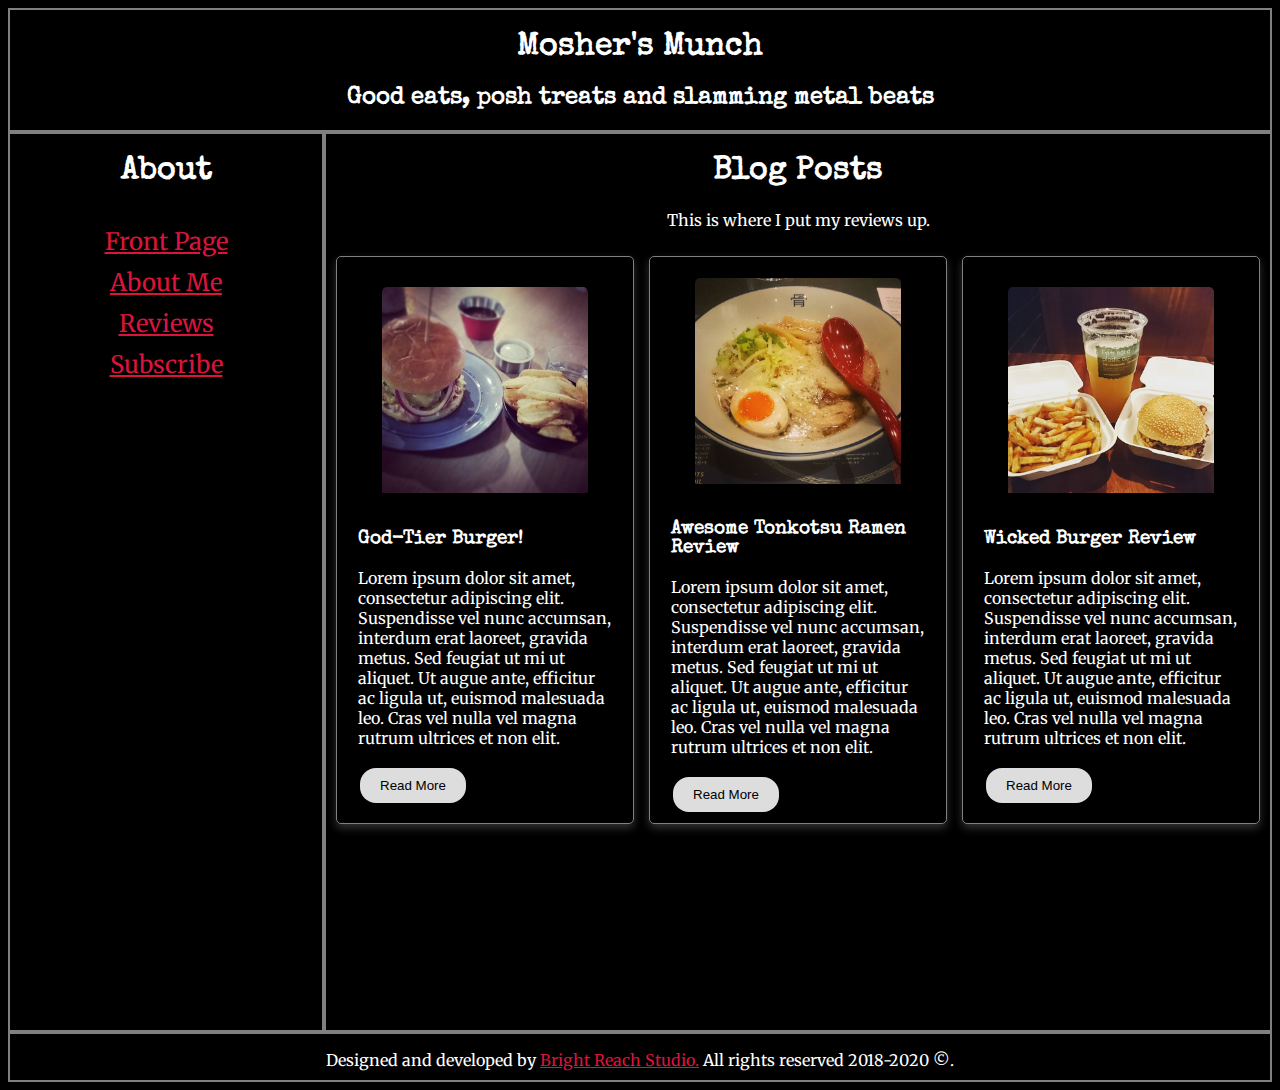
<file: index.html>
<!DOCTYPE html>
<!--[if lt IE 7]>      <html class="no-js lt-ie9 lt-ie8 lt-ie7"> <![endif]-->
<!--[if IE 7]>         <html class="no-js lt-ie9 lt-ie8"> <![endif]-->
<!--[if IE 8]>         <html class="no-js lt-ie9"> <![endif]-->
<!--[if gt IE 8]><!-->
<html class="no-js" lang="en">
<!--<![endif]-->

<head>
    <meta charset="utf-8" />
    <meta http-equiv="X-UA-Compatible" content="IE=edge" />
    <title>
        Mosher's Munch: Good eats, posh treats and slamming metal beats!!
    </title>
    <meta name="description" content="The Main page for Mosher's Munch" />
    <meta name="viewport" content="width=device-width, initial-scale=1" />
    <link rel="stylesheet" href="css/main.css" />
</head>

<body>
    <div id="page-grid">
        <header id="header" class="section-border">
            <div class="center-text">
                <h1>Mosher's Munch</h1>
                <h2>Good eats, posh treats and slamming metal beats</h2>
            </div>
        </header>
        <aside id="menu" class="section-border">
            <div class="center-text">
                <h1>About</h1>
            </div>
            <div class="container">
                <p id="menu-text">
                    <a href="index.html">Front Page</a>
                    <a href="html/about.html">About Me</a>
                    <a href="index.html#blog-grid">Reviews</a>
                    <a href="html/subscribe.html">Subscribe</a>
                </p>
            </div>
        </aside>
        <main id="main" class="section-border">
            <div class="center-text">
                <h1>Blog Posts</h1>
                <p>This is where I put my reviews up.</p>
            </div>
            <div id="blog-grid">
                <div class="card">
                    <figure class="overlay-container">
                        <img class="card-img" src="img/burger2.jpg" alt="God Tier Burger Review" />
                        <div class="overlay">
                            <figcaption class="overlay-text">A God Tier Burger with wedges and BBQ sauce</figcaption>
                        </div>
                    </figure>
                    <div class="card-content">
                        <h3>God-Tier Burger!</h3>
                        <p>Lorem ipsum dolor sit amet, consectetur adipiscing elit. Suspendisse vel nunc accumsan,
                            interdum erat laoreet, gravida metus. Sed feugiat ut mi ut aliquet. Ut augue ante,
                            efficitur ac ligula ut, euismod malesuada leo. Cras vel nulla vel magna rutrum ultrices
                            et non elit. </p>
                        <a href="html/godburger.html"><button class="btn-card">Read More</button></a>
                    </div>
                </div>

                <div class="card">
                    <figure class="overlay-container">
                        <img class="card-img" src="img/ramen.jpg" alt="Awesome Tonkotsu Ramen Review" />
                        <div class="overlay">
                            <figcaption class="overlay-text">An Awesome Tonkotsu Ramen</figcaption>
                        </div>
                    </figure>
                    <div class="card-content">
                        <h3>Awesome Tonkotsu Ramen Review</h3>
                        <p>Lorem ipsum dolor sit amet, consectetur adipiscing elit. Suspendisse vel nunc accumsan,
                            interdum erat laoreet, gravida metus. Sed feugiat ut mi ut aliquet. Ut augue ante,
                            efficitur ac ligula ut, euismod malesuada leo. Cras vel nulla vel magna rutrum ultrices
                            et non elit. </p>
                        <a><button class="btn-card">Read More</button></a>
                    </div>
                </div>

                <div class="card">
                    <figure class="overlay-container">
                        <img class="card-img" src="img/burger.jpg" alt="Wicked Burger Review" />
                        <div class="overlay">
                            <figcaption class="overlay-text">A Wicked Burger with Angry Fries and Beer</figcaption>
                        </div>
                    </figure>
                    <div class="card-content">
                        <h3>Wicked Burger Review</h3>
                        <p>Lorem ipsum dolor sit amet, consectetur adipiscing elit. Suspendisse vel nunc accumsan,
                            interdum erat laoreet, gravida metus. Sed feugiat ut mi ut aliquet. Ut augue ante,
                            efficitur ac ligula ut, euismod malesuada leo. Cras vel nulla vel magna rutrum ultrices
                            et non elit. </p>
                        <a><button class="btn-card">Read More</button></a>
                    </div>
                </div>
            </div>
        </main>
        <footer id="footer" class="section-border">
            <p>
                Designed and developed by <a href="https://www.brightreachstudio.co.uk">Bright Reach Studio.</a> All
                rights reserved
                2018-2020 ©.
            </p>
        </footer>
    </div>
</body>

</html>
</file>
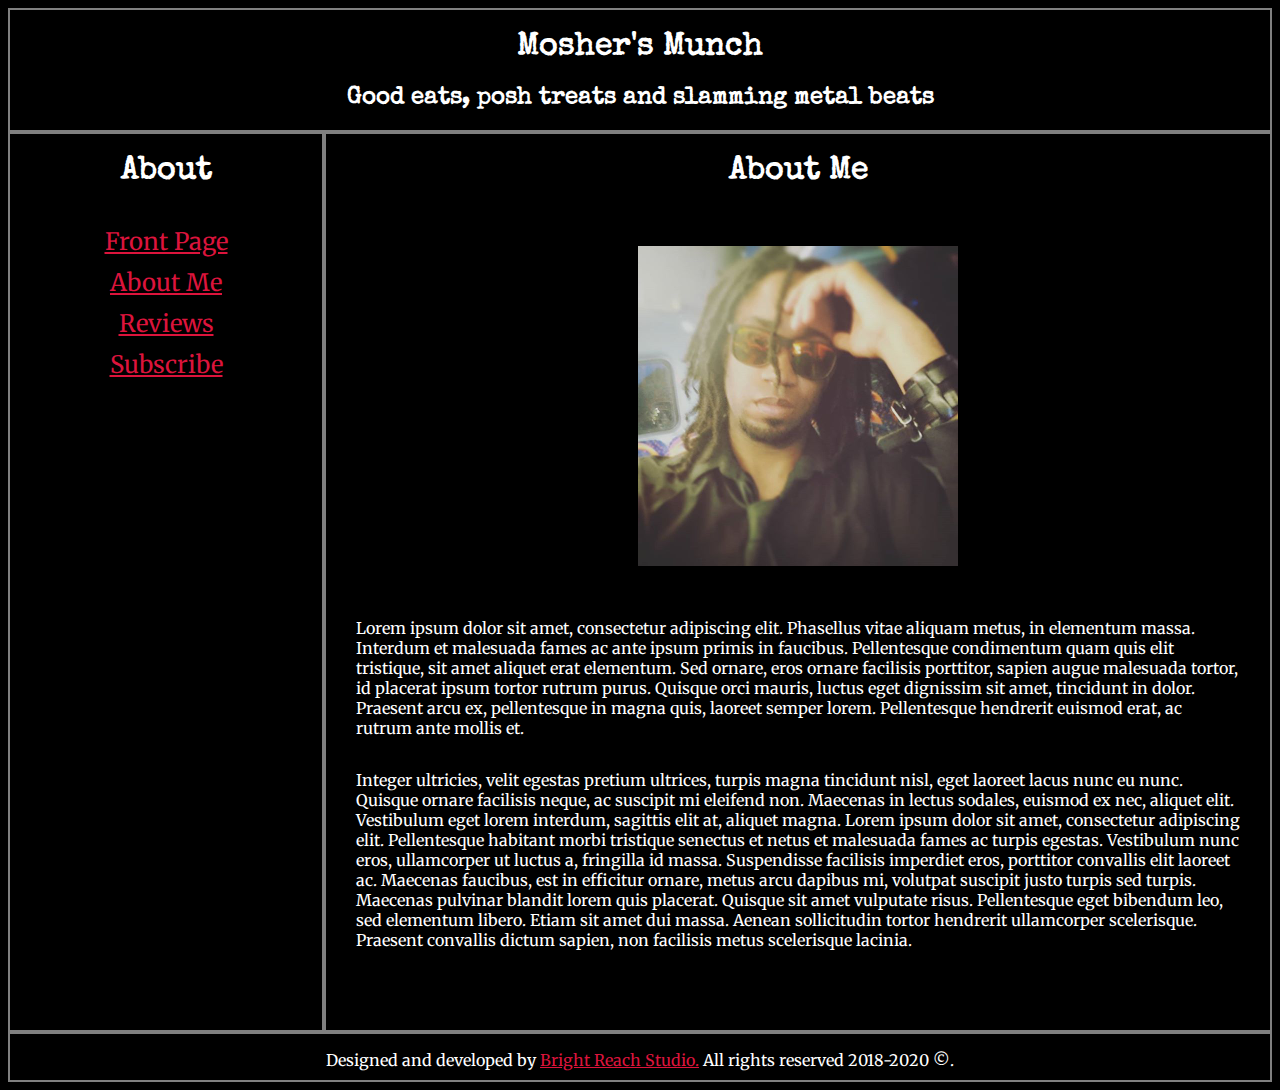
<file: html/about.html>
<!DOCTYPE html>
<!--[if lt IE 7]>      <html class="no-js lt-ie9 lt-ie8 lt-ie7"> <![endif]-->
<!--[if IE 7]>         <html class="no-js lt-ie9 lt-ie8"> <![endif]-->
<!--[if IE 8]>         <html class="no-js lt-ie9"> <![endif]-->
<!--[if gt IE 8]><!-->
<html class="no-js" lang="en">
<!--<![endif]-->

<head>
    <meta charset="utf-8" />
    <meta http-equiv="X-UA-Compatible" content="IE=edge" />
    <title>
        Mosher's Munch: Good eats, posh treats and slamming metal beats!!
    </title>
    <meta name="description" content="The Main page for Mosher's Munch" />
    <meta name="viewport" content="width=device-width, initial-scale=1" />
    <link rel="stylesheet" href="../css/main.css" />
</head>

<body>
    <div id="page-grid">
        <header id="header" class="section-border">
            <div class="center-text">
                <h1>Mosher's Munch</h1>
                <h2>Good eats, posh treats and slamming metal beats</h2>
            </div>
        </header>
        <aside id="menu" class="section-border">
            <div class="center-text">
                <h1>About</h1>
            </div>
            <div class="container">
                <p id="menu-text">
                    <a href="../index.html">Front Page</a>
                    <a href="../html/about.html">About Me</a>
                    <a href="../index.html#blog-grid">Reviews</a>
                    <a href="../html/subscribe.html">Subscribe</a>
                </p>
            </div>
        </aside>
        <main id="main" class="section-border">
            <div class="center-text">
                <h1>About Me</h1>
            </div>

            <div class="container">

                <figure class="overlay-container">
                    <img class="img" src="../img/me.jpg" alt="Yours truly. Craig 'Toshio' Taylor">
                    <div class="overlay">
                        <figcaption class="overlay-text">Yours truly. Craig 'Toshio' Taylor</figcaption>
                    </div>
                </figure>

            </div>

            <div class="container">

                <div class="container-column">
                    <p>
                        Lorem ipsum dolor sit amet, consectetur adipiscing elit. Phasellus vitae aliquam metus, in
                        elementum
                        massa. Interdum et malesuada fames ac ante ipsum primis in faucibus. Pellentesque condimentum
                        quam
                        quis elit tristique, sit amet aliquet erat elementum. Sed ornare, eros ornare facilisis
                        porttitor,
                        sapien augue malesuada tortor, id placerat ipsum tortor rutrum purus. Quisque orci mauris,
                        luctus
                        eget dignissim sit amet, tincidunt in dolor. Praesent arcu ex, pellentesque in magna quis,
                        laoreet
                        semper lorem. Pellentesque hendrerit euismod erat, ac rutrum ante mollis et.</p>

                    <p>
                        Integer ultricies, velit egestas pretium ultrices, turpis magna tincidunt nisl, eget laoreet
                        lacus
                        nunc eu nunc. Quisque ornare facilisis neque, ac suscipit mi eleifend non. Maecenas in lectus
                        sodales, euismod ex nec, aliquet elit. Vestibulum eget lorem interdum, sagittis elit at, aliquet
                        magna. Lorem ipsum dolor sit amet, consectetur adipiscing elit. Pellentesque habitant morbi
                        tristique senectus et netus et malesuada fames ac turpis egestas. Vestibulum nunc eros,
                        ullamcorper
                        ut luctus a, fringilla id massa. Suspendisse facilisis imperdiet eros, porttitor convallis elit
                        laoreet ac. Maecenas faucibus, est in efficitur ornare, metus arcu dapibus mi, volutpat suscipit
                        justo turpis sed turpis. Maecenas pulvinar blandit lorem quis placerat. Quisque sit amet
                        vulputate
                        risus. Pellentesque eget bibendum leo, sed elementum libero. Etiam sit amet dui massa. Aenean
                        sollicitudin tortor hendrerit ullamcorper scelerisque. Praesent convallis dictum sapien, non
                        facilisis metus scelerisque lacinia.
                    </p>
                </div>

        </main>
        <footer id="footer" class="section-border">
            <p>
                Designed and developed by <a href="https://www.brightreachstudio.co.uk">Bright Reach Studio.</a> All
                rights reserved
                2018-2020 ©.
            </p>
        </footer>
    </div>
</body>

</html>
</file>
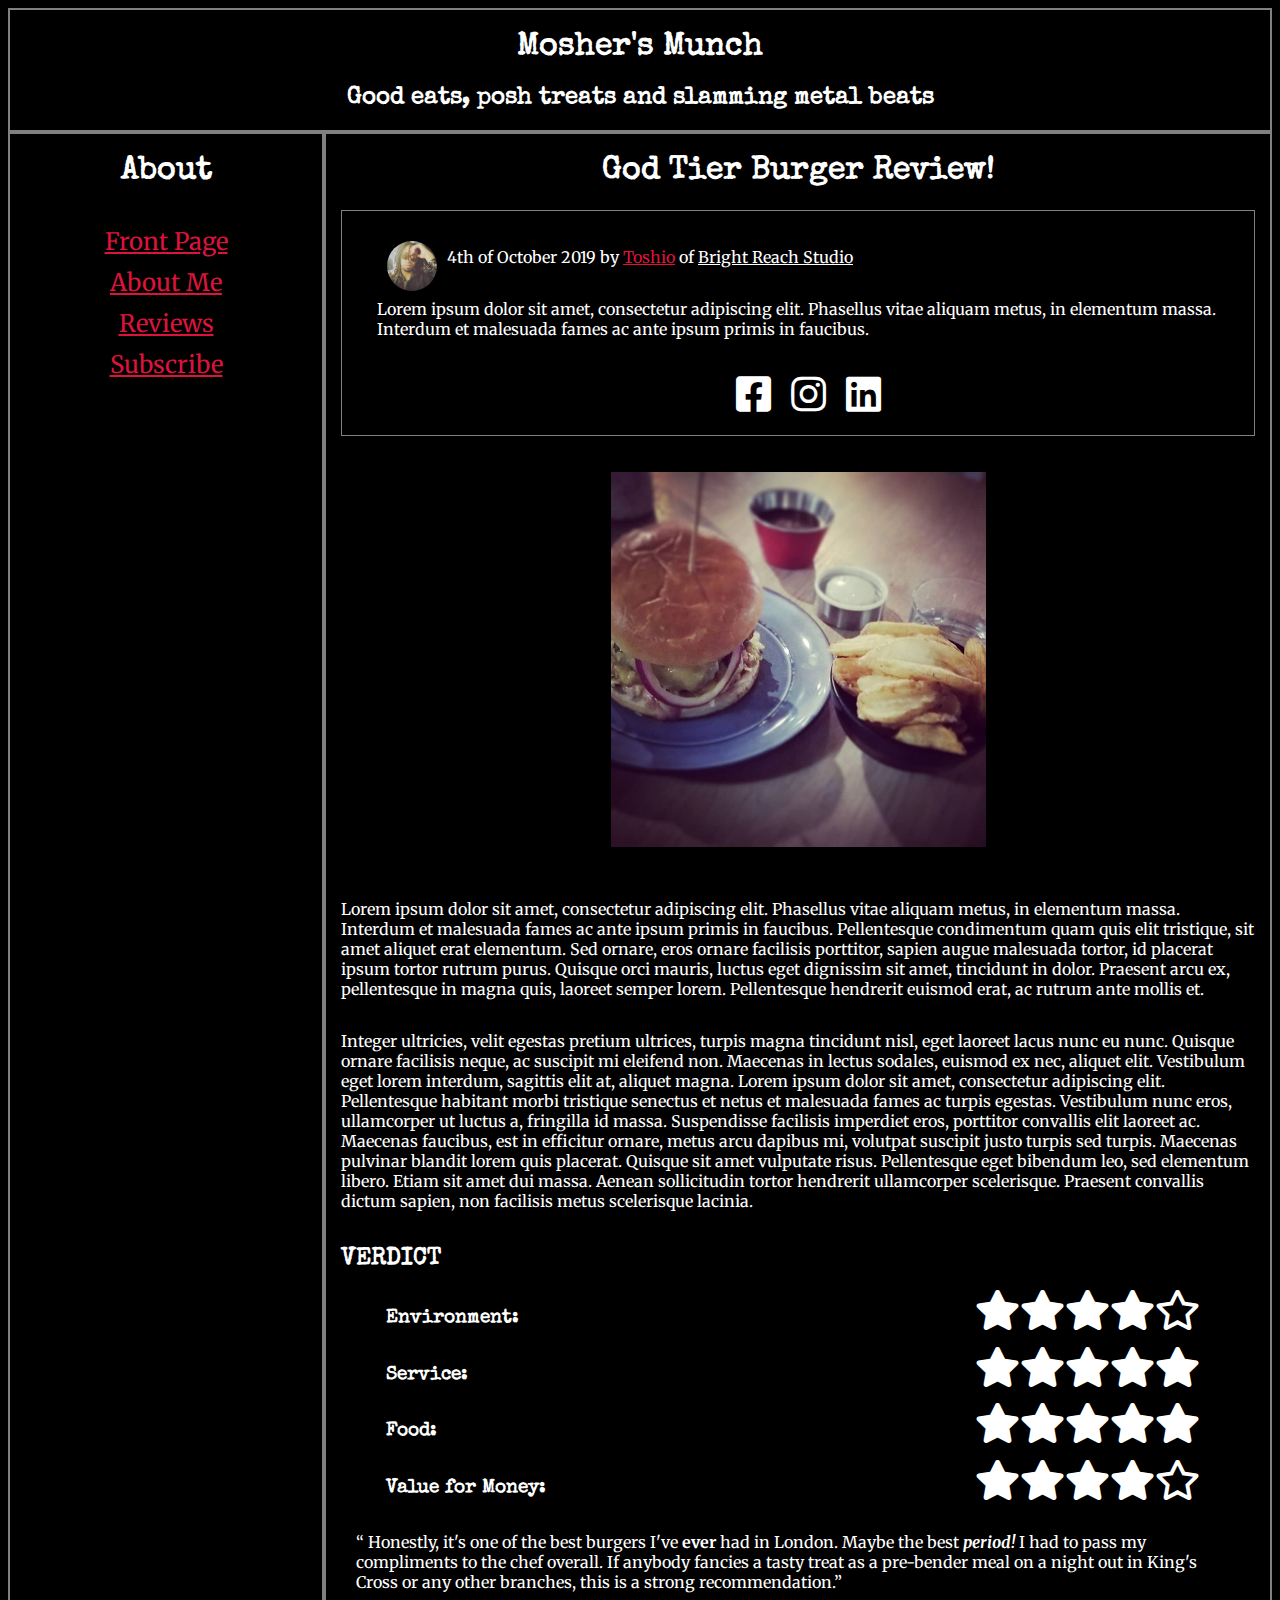
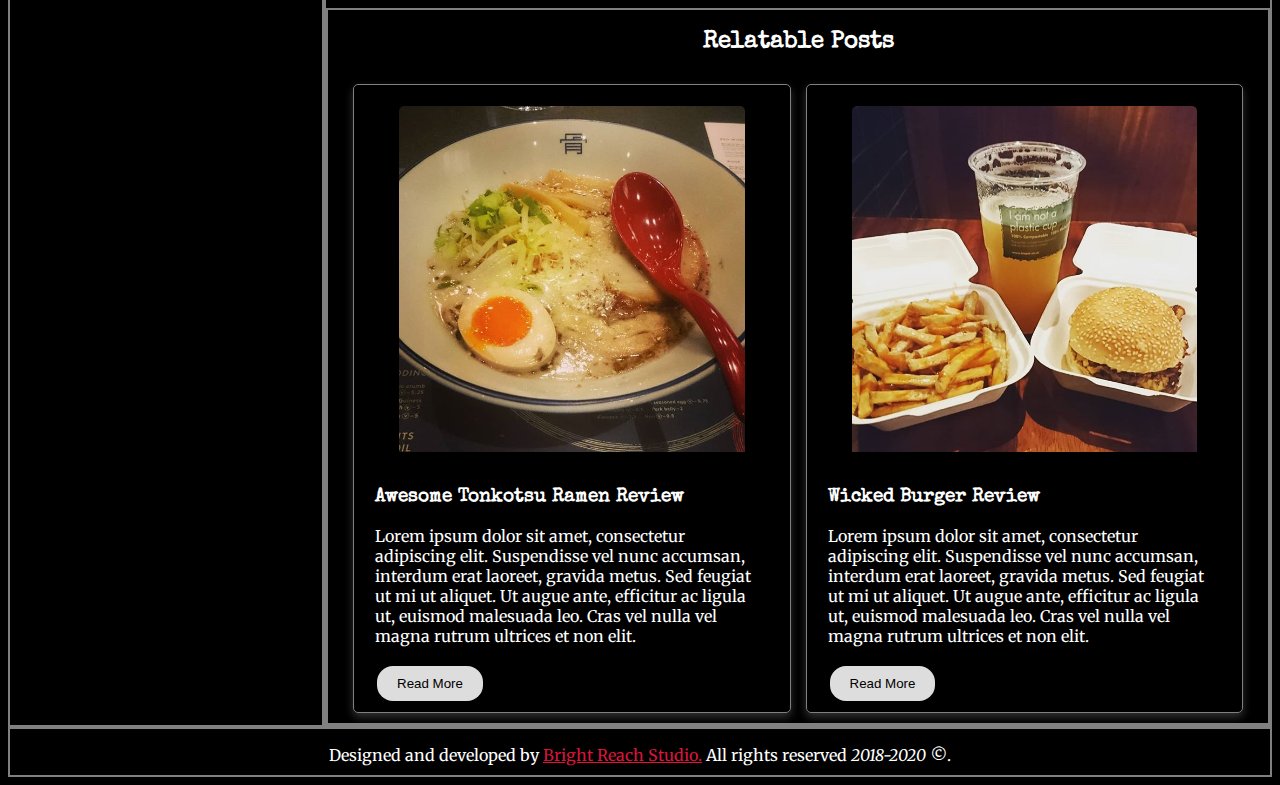
<file: html/godburger.html>
<!DOCTYPE html>
<!--[if lt IE 7]>      <html class="no-js lt-ie9 lt-ie8 lt-ie7"> <![endif]-->
<!--[if IE 7]>         <html class="no-js lt-ie9 lt-ie8"> <![endif]-->
<!--[if IE 8]>         <html class="no-js lt-ie9"> <![endif]-->
<!--[if gt IE 8]><!-->
<html class="no-js" lang="en">
<!--<![endif]-->

<head>
    <meta charset="utf-8" />
    <meta http-equiv="X-UA-Compatible" content="IE=edge" />
    <title>
        Mosher's Munch: Good eats, posh treats and slamming metal beats!!
    </title>
    <meta name="description" content="The Main page for Mosher's Munch" />
    <meta name="viewport" content="width=device-width, initial-scale=1" />
    <link rel="stylesheet" href="../css/main.css" />
    <link rel="stylesheet" href="https://use.fontawesome.com/releases/v5.13.0/css/all.css">
</head>

<body>
    <div id="page-grid">
        <header id="header" class="section-border">
            <div class="center-text">
                <h1>Mosher's Munch</h1>
                <h2>Good eats, posh treats and slamming metal beats</h2>
            </div>
        </header>
        <aside id="menu" class="section-border">
            <div class="center-text">
                <h1>About</h1>
            </div>
            <div class="container">
                <p id="menu-text">
                    <a href="../index.html">Front Page</a>
                    <a href="../html/about.html">About Me</a>
                    <a href="../index.html#blog-grid">Reviews</a>
                    <a href="../html/subscribe.html">Subscribe</a>
                </p>
            </div>
        </aside>
        <main id="main" class="section-border">
            <div class="center-text">
                <h1>God Tier Burger Review!</h1>
            </div>
            <section id="author">
                <div class="container-author">
                    <img src="../img/me.jpg" alt="Avatar of Toshio" class="avatar">
                    <p><time datetime="2019-10-4">4th of October 2019</time> by <a href="../html/about.html">Toshio</a>
                        of
                        <u>Bright Reach Studio</u></p>
                </div>
                <div class="container">
                    <p>Lorem ipsum dolor sit amet, consectetur adipiscing elit. Phasellus vitae aliquam metus, in
                        elementum
                        massa. Interdum et malesuada fames ac ante ipsum primis in faucibus. </p>
                    <span id="fb-icon"><i class="fab fa-facebook-square"></i></span>
                    <span id="insta-icon"><i class="fab fa-instagram"></i></span>
                    <span id="linkd-icon"><i class="fab fa-linkedin"></i></span>

                </div>

            </section>

            <div class="container">
                <figure class="overlay-container">
                    <img class="img" src="../img/burger2.jpg" alt="God Tier Burger Review" />
                    <div class="overlay">
                        <figcaption class="overlay-text">A God Tier Burger with wedges and BBQ sauce</figcaption>
                    </div>
                </figure>
            </div>

            <div class="container-column">
                <p>
                    Lorem ipsum dolor sit amet, consectetur adipiscing elit. Phasellus vitae aliquam metus, in elementum
                    massa. Interdum et malesuada fames ac ante ipsum primis in faucibus. Pellentesque condimentum quam
                    quis elit tristique, sit amet aliquet erat elementum. Sed ornare, eros ornare facilisis porttitor,
                    sapien augue malesuada tortor, id placerat ipsum tortor rutrum purus. Quisque orci mauris, luctus
                    eget dignissim sit amet, tincidunt in dolor. Praesent arcu ex, pellentesque in magna quis, laoreet
                    semper lorem. Pellentesque hendrerit euismod erat, ac rutrum ante mollis et.
                </p>
                <p>
                    Integer ultricies, velit egestas pretium ultrices, turpis magna tincidunt nisl, eget laoreet lacus
                    nunc eu nunc. Quisque ornare facilisis neque, ac suscipit mi eleifend non. Maecenas in lectus
                    sodales, euismod ex nec, aliquet elit. Vestibulum eget lorem interdum, sagittis elit at, aliquet
                    magna. Lorem ipsum dolor sit amet, consectetur adipiscing elit. Pellentesque habitant morbi
                    tristique senectus et netus et malesuada fames ac turpis egestas. Vestibulum nunc eros, ullamcorper
                    ut luctus a, fringilla id massa. Suspendisse facilisis imperdiet eros, porttitor convallis elit
                    laoreet ac. Maecenas faucibus, est in efficitur ornare, metus arcu dapibus mi, volutpat suscipit
                    justo turpis sed turpis. Maecenas pulvinar blandit lorem quis placerat. Quisque sit amet vulputate
                    risus. Pellentesque eget bibendum leo, sed elementum libero. Etiam sit amet dui massa. Aenean
                    sollicitudin tortor hendrerit ullamcorper scelerisque. Praesent convallis dictum sapien, non
                    facilisis metus scelerisque lacinia.
                </p>
            </div>
            <div class="container-column">
                <h2>VERDICT</h2>
                <div class="container-verdict">
                    <h3>Environment: </h3><span class="star-score"><i class="fas fa-star"></i>
                        <i class="fas fa-star"></i><i class="fas fa-star"></i><i class="fas fa-star"></i>
                        <i class="far fa-star"></i>

                    </span>
                </div>
                <div class="container-verdict">
                    <h3>Service: </h3><span class="star-score"><i class="fas fa-star"></i>
                        <i class="fas fa-star"></i><i class="fas fa-star"></i><i class="fas fa-star"></i>
                        <i class="fas fa-star"></i>

                    </span>
                </div>
                <div class="container-verdict">
                    <h3>Food: </h3><span class="star-score"><i class="fas fa-star"></i>
                        <i class="fas fa-star"></i><i class="fas fa-star"></i><i class="fas fa-star"></i>
                        <i class="fas fa-star"></i>

                    </span>
                </div>
                <div class="container-verdict">
                    <h3>Value for Money: </h3><span class="star-score"><i class="fas fa-star"></i>
                        <i class="fas fa-star"></i><i class="fas fa-star"></i><i class="fas fa-star"></i>
                        <i class="far fa-star"></i>

                    </span>
                </div>
                <div class="container">
                    <p><q> Honestly, it's one of the best burgers I've <b>ever</b> had in London. Maybe the best
                            <em><b>period!</b></em> I had to pass
                            my compliments to the chef overall. If anybody fancies a tasty treat as a pre-bender meal on
                            a night
                            out in King's Cross or any other branches, this is a strong recommendation.</q></p>
                </div>
            </div>
            <div class="section-border container">
                <h2>Relatable Posts</h2>
                <div id="relate-grid">
                    <div class="card">
                        <figure class="overlay-container">
                            <img class="card-img" src="../img/ramen.jpg" alt="Awesome Tonkotsu Ramen Review" />
                            <div class="overlay">
                                <figcaption class="overlay-text">An Awesome Tonkotsu Ramen</figcaption>
                            </div>
                        </figure>
                        <div class="card-content">
                            <h3>Awesome Tonkotsu Ramen Review</h3>
                            <p>Lorem ipsum dolor sit amet, consectetur adipiscing elit. Suspendisse vel nunc accumsan,
                                interdum erat laoreet, gravida metus. Sed feugiat ut mi ut aliquet. Ut augue ante,
                                efficitur ac ligula ut, euismod malesuada leo. Cras vel nulla vel magna rutrum ultrices
                                et non elit. </p>
                            <a><button class="btn-card">Read More</button></a>
                        </div>
                    </div>
    
                    <div class="card">
                        <figure class="overlay-container">
                            <img class="card-img" src="../img/burger.jpg" alt="Wicked Burger Review" />
                            <div class="overlay">
                                <figcaption class="overlay-text">A Wicked Burger with Angry Fries and Beer</figcaption>
                            </div>
                        </figure>
                        <div class="card-content">
                            <h3>Wicked Burger Review</h3>
                            <p>Lorem ipsum dolor sit amet, consectetur adipiscing elit. Suspendisse vel nunc accumsan,
                                interdum erat laoreet, gravida metus. Sed feugiat ut mi ut aliquet. Ut augue ante,
                                efficitur ac ligula ut, euismod malesuada leo. Cras vel nulla vel magna rutrum ultrices
                                et non elit. </p>
                            <a><button class="btn-card">Read More</button></a>
                        </div>
                    </div>
                </div>
            </div>
        </main>
        <footer id="footer" class="section-border">
            <p>
                Designed and developed by <a href="https://www.brightreachstudio.co.uk">Bright Reach Studio.</a> All
                rights reserved
                <em>2018-2020 ©</em>.
            </p>
        </footer>
    </div>
</body>

</html>
</file>
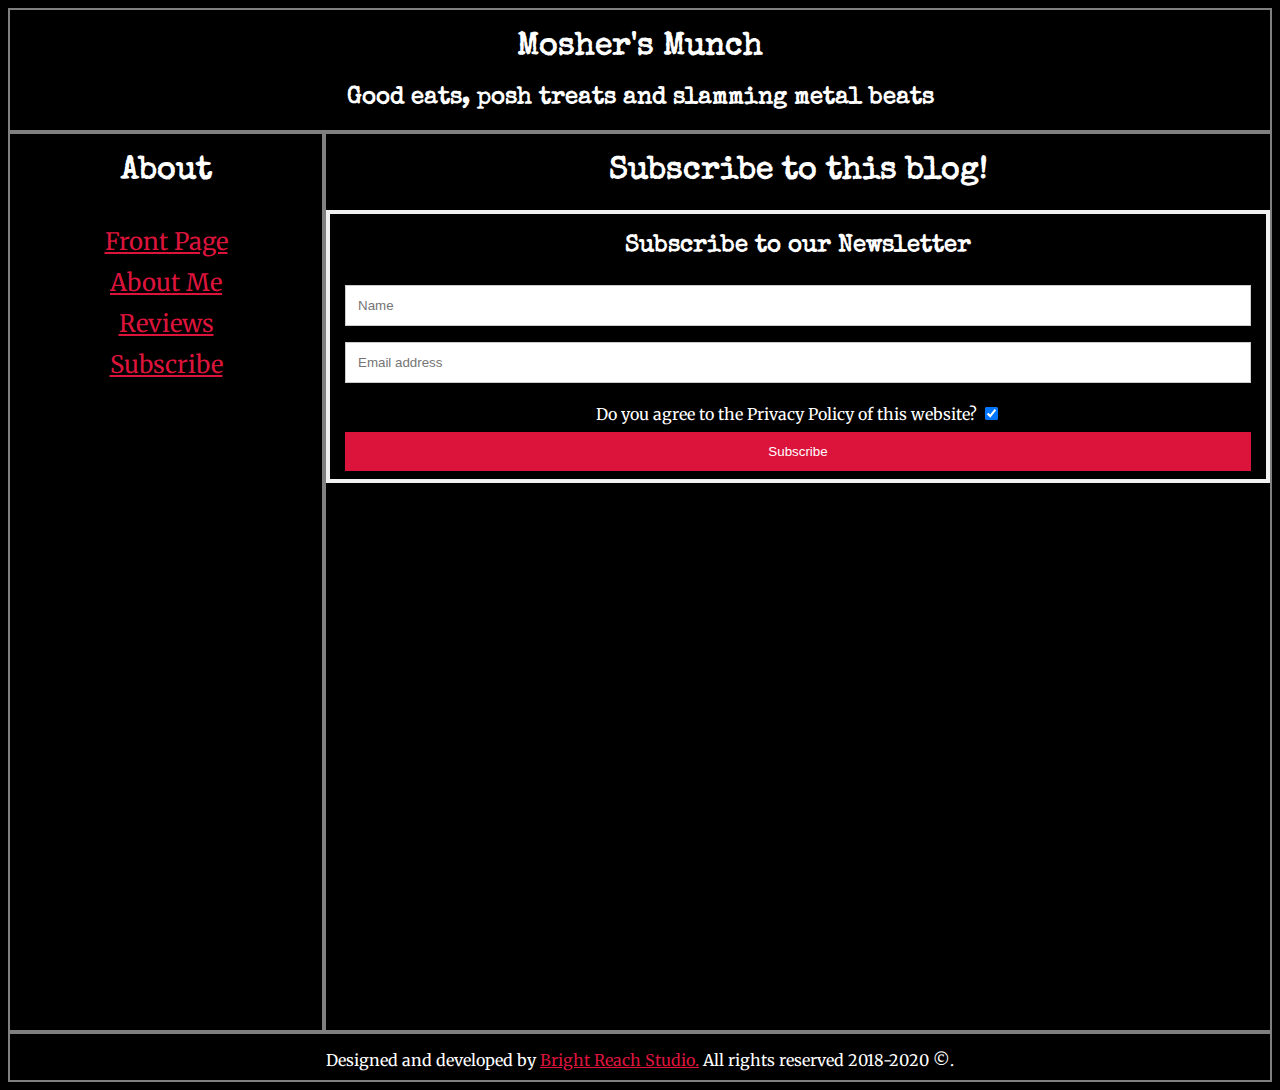
<file: html/subscribe.html>
<!DOCTYPE html>
<!--[if lt IE 7]>      <html class="no-js lt-ie9 lt-ie8 lt-ie7"> <![endif]-->
<!--[if IE 7]>         <html class="no-js lt-ie9 lt-ie8"> <![endif]-->
<!--[if IE 8]>         <html class="no-js lt-ie9"> <![endif]-->
<!--[if gt IE 8]><!-->
<html class="no-js" lang="en">
<!--<![endif]-->

<head>
    <meta charset="utf-8" />
    <meta http-equiv="X-UA-Compatible" content="IE=edge" />
    <title>
        Mosher's Munch: Good eats, posh treats and slamming metal beats!!
    </title>
    <meta name="description" content="The Main page for Mosher's Munch" />
    <meta name="viewport" content="width=device-width, initial-scale=1" />
    <link rel="stylesheet" href="../css/main.css" />
</head>

<body>
    <div id="page-grid">
        <header id="header" class="section-border">
            <div class="center-text">
                <h1>Mosher's Munch</h1>
                <h2>Good eats, posh treats and slamming metal beats</h2>
            </div>
        </header>
        <aside id="menu" class="section-border">
            <div class="center-text">
                <h1>About</h1>
            </div>
            <div class="container">
                <p id="menu-text">
                    <a href="../index.html">Front Page</a>
                    <a href="../html/about.html">About Me</a>
                    <a href="../index.html#blog-grid">Reviews</a>
                    <a href="../html/subscribe.html">Subscribe</a>
                </p>
            </div>
        </aside>
        <main id="main" class="section-border">
            <div class="container">
                <h1>Subscribe to this blog!</h1>
            </div>
            <form>
                <div class="container">
                  <h2>Subscribe to our Newsletter</h2>
                </div>
              
                <div class="container">
                  <input type="text" placeholder="Name" name="name" required>
                  <input type="text" placeholder="Email address" name="mail" required>
                  <label>
                    Do you agree to the Privacy Policy of this website? <input type="checkbox" checked="checked" name="subscribe">
                  </label>
                </div>
              
                <div class="container">
                  <input type="submit" value="Subscribe">
                </div>
              </form>

        </main>
        <footer id="footer" class="section-border">
            <p>
                Designed and developed by <a href="https://www.brightreachstudio.co.uk">Bright Reach Studio.</a> All rights reserved
                2018-2020 ©.
            </p>
        </footer>
    </div>
</body>

</html>
</file>
<file: css/main.css>
@import url(page.css);
@import url(grid.css);
@import url(style.css);
</file>
